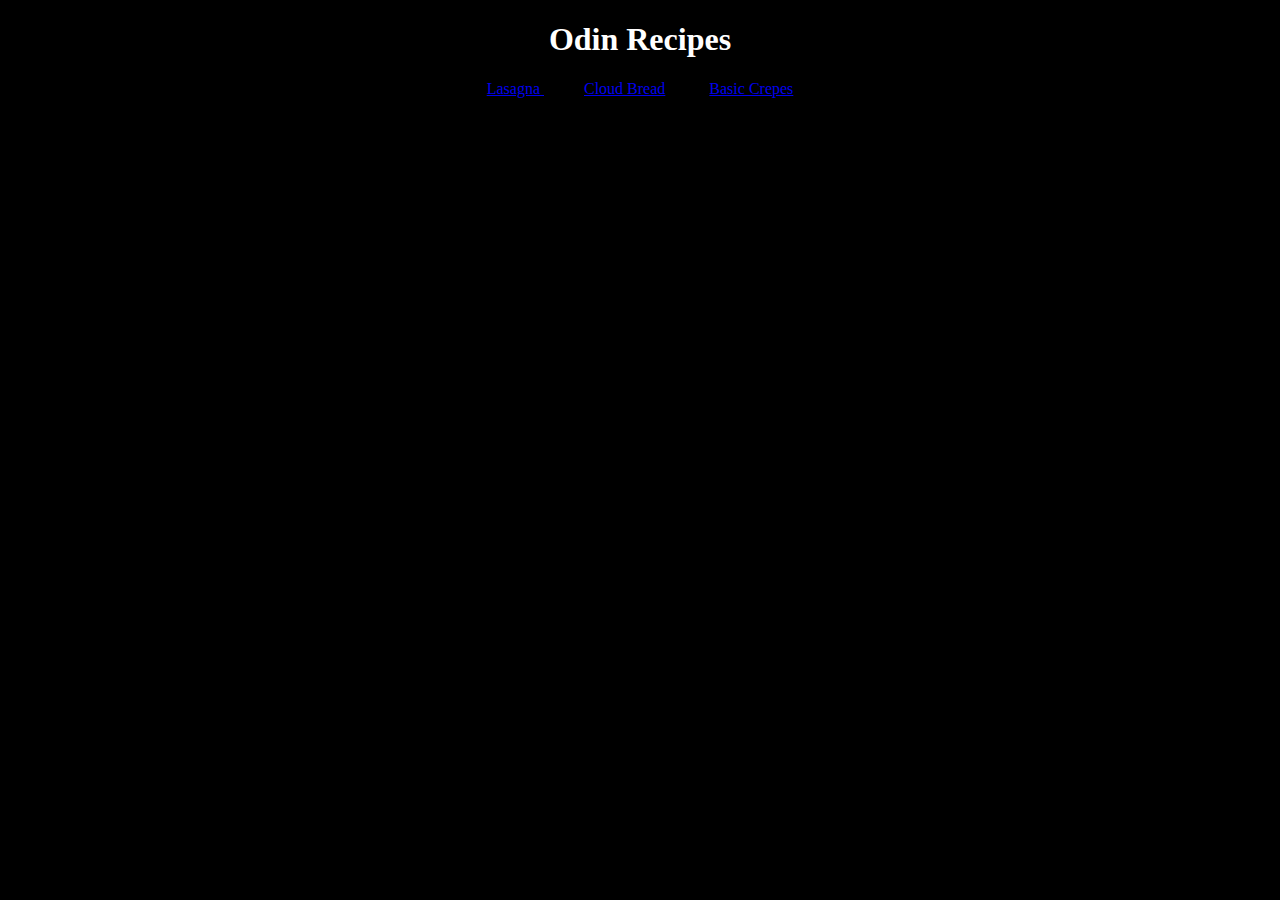
<file: index.html>
<!DOCTYPE html>
<html lang="en">
<head>
    <meta charset="UTF-8">
    <meta http-equiv="X-UA-Compatible" content="IE=edge">
    <meta name="viewport" content="width=device-width, initial-scale=1.0">
    <title>Document</title>
    <link rel="stylesheet"  href="style.css">
</head>
<body>
    <h1> Odin Recipes</h1>
    <a href="recipes/lasagna.html"> Lasagna </a>
    <a href="recipes/cloud-bred.html"> Cloud Bread</a>
    <a href="recipes/basic-crepes.html"> Basic Crepes</aq>
</body>
</html>
</file>
<file: style.css>
body{
    background-color: black;
    color: white;
    text-align: center;
}
a{
    padding-left: 20px;
    padding-right: 20px ;
}
</file>
